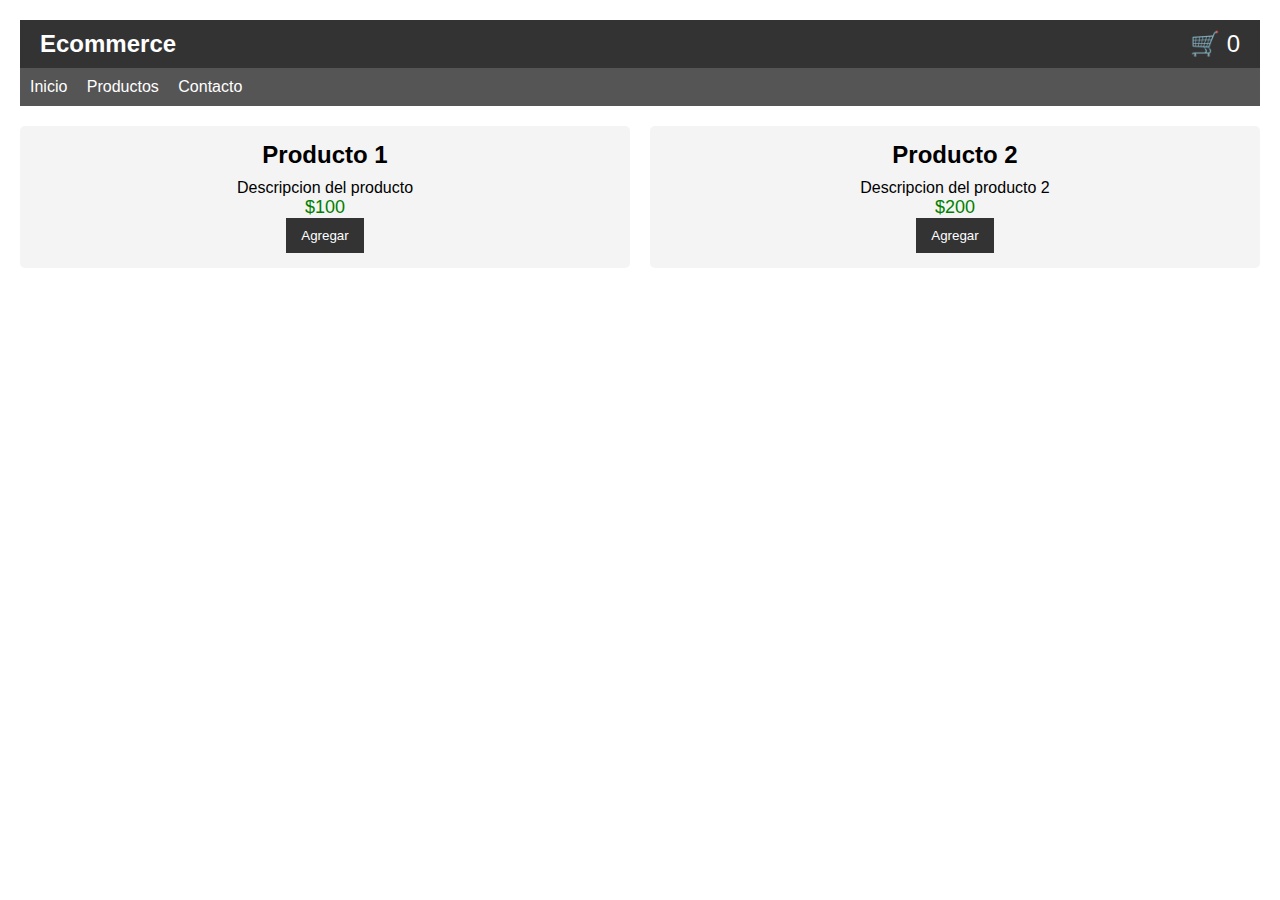
<file: 4-ProyectoInt/index.html>
<!DOCTYPE html>
<html lang="en">
<head>
    <meta charset="UTF-8">
    <meta name="viewport" content="width=device-width, initial-scale=1.0">
   <link rel="stylesheet" href="style.css">
    <title>Ecommerce</title>
</head>
<body>
  <!--   Encabezado principal -->
     <header>
        <h1>Ecommerce</h1><!--  Titulo del sitio -->
      <!--   icono del carrito , con enlace a la pagina del carrito -->
         <a href="carrito.html" class="icono-carrito">🛒 <span id="contador-carrito">0</span></a>
     </header>

<!--      Barra de navegacion principal -->
      <nav>
        <ul>
            <li><a href="#">Inicio</a></li>
            <li><a href="#">Productos</a></li>
            <li><a href="#">Contacto</a></li>
        </ul>
      </nav>

    <!--   seccion de productos -->
       <section id="productos" class="productos">
       <!--  producto con descripcion , precio y bton para agregar al carrito -->
         <article class="producto">
            <h2>Producto 1</h2>
            <p>Descripcion del producto</p>
            <p class="precio">$100</p>
            <button onclick="agregarAlcarrito('Producto 1', 100)" >Agregar</button>
         </article>

                <!--  producto con descripcion , precio y bton para agregar al carrito -->
                <article class="producto">
                    <h2>Producto 2</h2>
                    <p>Descripcion del producto 2</p>
                    <p class="precio">$200</p>
                    <button onclick="agregarAlcarrito('Producto 2', 200)" >Agregar</button>
                 </article>

       </section>

 <script src="./index.js"></script>
    
</body>
</html>
</file>
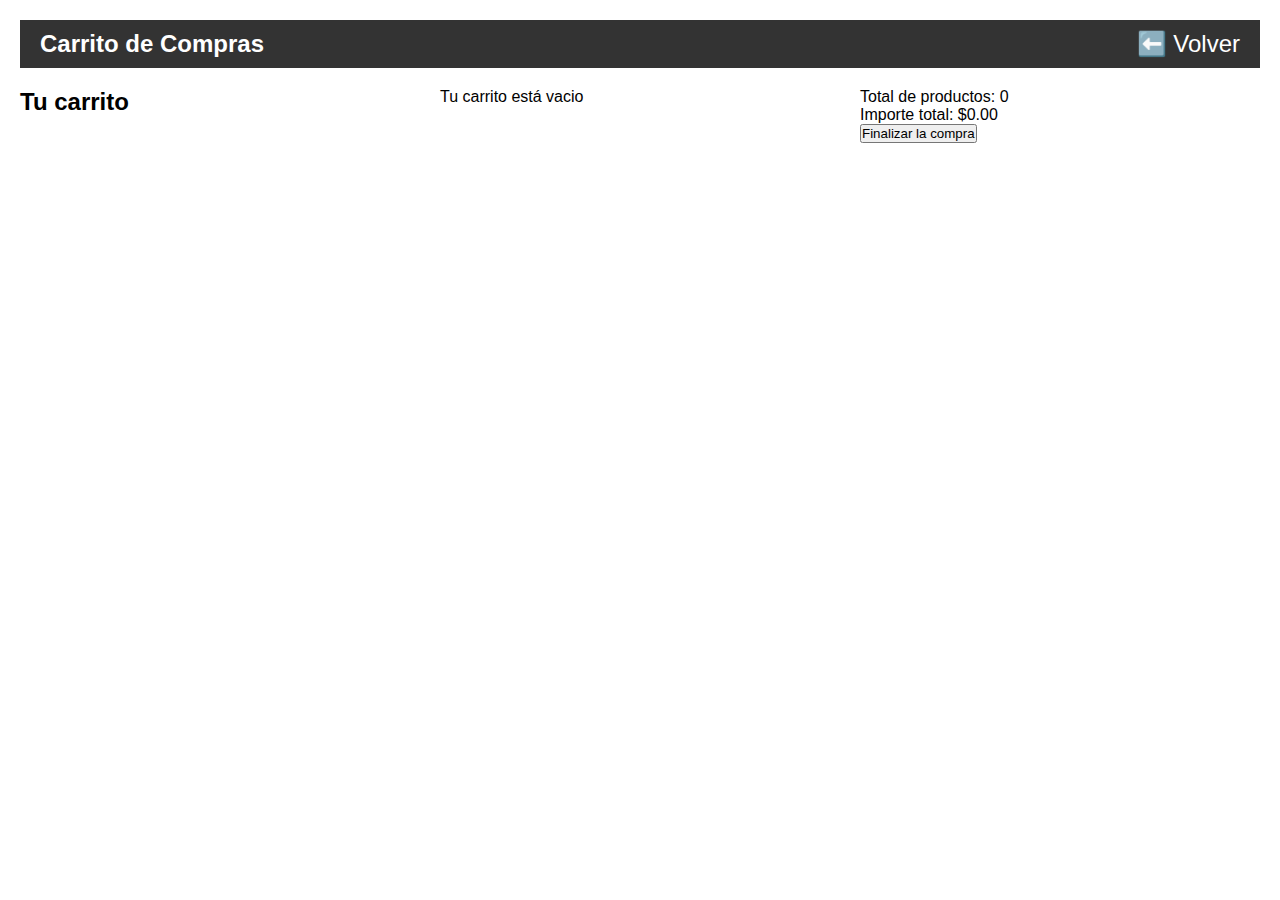
<file: 4-ProyectoInt/carrito.html>
<!DOCTYPE html>
<html lang="en">

<head>
    <meta charset="UTF-8">
    <meta name="viewport" content="width=device-width, initial-scale=1.0">
    <link rel="stylesheet" href="style.css">
    <title>Carrito</title>
</head>

<body>
    <!--  Encabezado del carrito -->
    <header>
        <h1>Carrito de Compras</h1>
        <a href="./index.html" class="icono-carrito">⬅️ Volver</a> <!-- boton de regresar -->
    </header>

    <!-- Seccion principal del carrito -->
    <section id="carrito" class="productos">

        <h2>Tu carrito</h2>
        <div id="lista-carrito">
            <!-- Lista de productos -->
        </div>

        <!-- Seccion de resumen del carrito -->
        <div id="resumen-carrito">
            <p>Total de productos: <span id="total-productos">0</span></p>
            <p>Importe total: $<span id="importe-total">0</span></p>
        </div>

        <button onclick="realizarCompra()">Finalizar la compra</button><!--  boton de compra -->

    </section>


    <script src="./carrito.js"></script>
</body>

</html>
</file>
<file: 4-ProyectoInt/style.css>
/* --- Estilos básicos y reinicio de márgenes --- */
* {
    margin: 0;
    padding: 0;
    box-sizing: border-box;
}

body {
    font-family: Arial, sans-serif; /* Fuente principal */
    padding: 20px; /* Espaciado interno */
}

/* --- Encabezado (Header) --- */
header {
    display: flex; /* Distribución flexible */
    justify-content: space-between; /* Elementos separados */
    align-items: center; /* Alineación vertical */
    background: #333; /* Color de fondo */
    color: white; /* Color de texto */
    padding: 10px 20px; /* Espaciado interno */
}

header h1 {
    font-size: 24px; /* Tamaño del título */
}

.icono-carrito {
    color: white; /* Color del icono */
    font-size: 24px; /* Tamaño del icono */
    text-decoration: none; /* Sin subrayado */
}

/* --- Navegación principal --- */
nav ul {
    list-style-type: none; /* Sin viñetas */
    background: #555; /* Fondo oscuro */
    padding: 10px; /* Espaciado interno */
}

nav ul li {
    display: inline; /* Elementos en línea */
    margin-right: 15px; /* Separación entre enlaces */
}

nav ul li a {
    color: white; /* Color de texto */
    text-decoration: none; /* Sin subrayado */
}

/* --- Estilos de productos --- */
.productos {
    display: grid; /* Distribución en cuadrícula */
    grid-template-columns: repeat(auto-fit, minmax(200px, 1fr)); /* Ajuste automático */
    gap: 20px; /* Separación entre productos */
    margin-top: 20px; /* Margen superior */
}

.producto {
    background: #f4f4f4; /* Fondo claro */
    padding: 15px; /* Espaciado interno */
    border-radius: 5px; /* Bordes redondeados */
    text-align: center; /* Texto centrado */
}

.producto h2 {
    margin-bottom: 10px; /* Espacio inferior */
}

.producto .precio {
    color: green; /* Texto en color verde */
    font-size: 18px; /* Tamaño de fuente */
}

.producto button {
    background: #333; /* Fondo oscuro */
    color: white; /* Texto blanco */
    border: none; /* Sin bordes */
    padding: 10px 15px; /* Espaciado interno */
    cursor: pointer; /* Mano al pasar por encima */
}

.producto button:hover {
    background: #555; /* Cambio de color al pasar el cursor */
}
</file>
